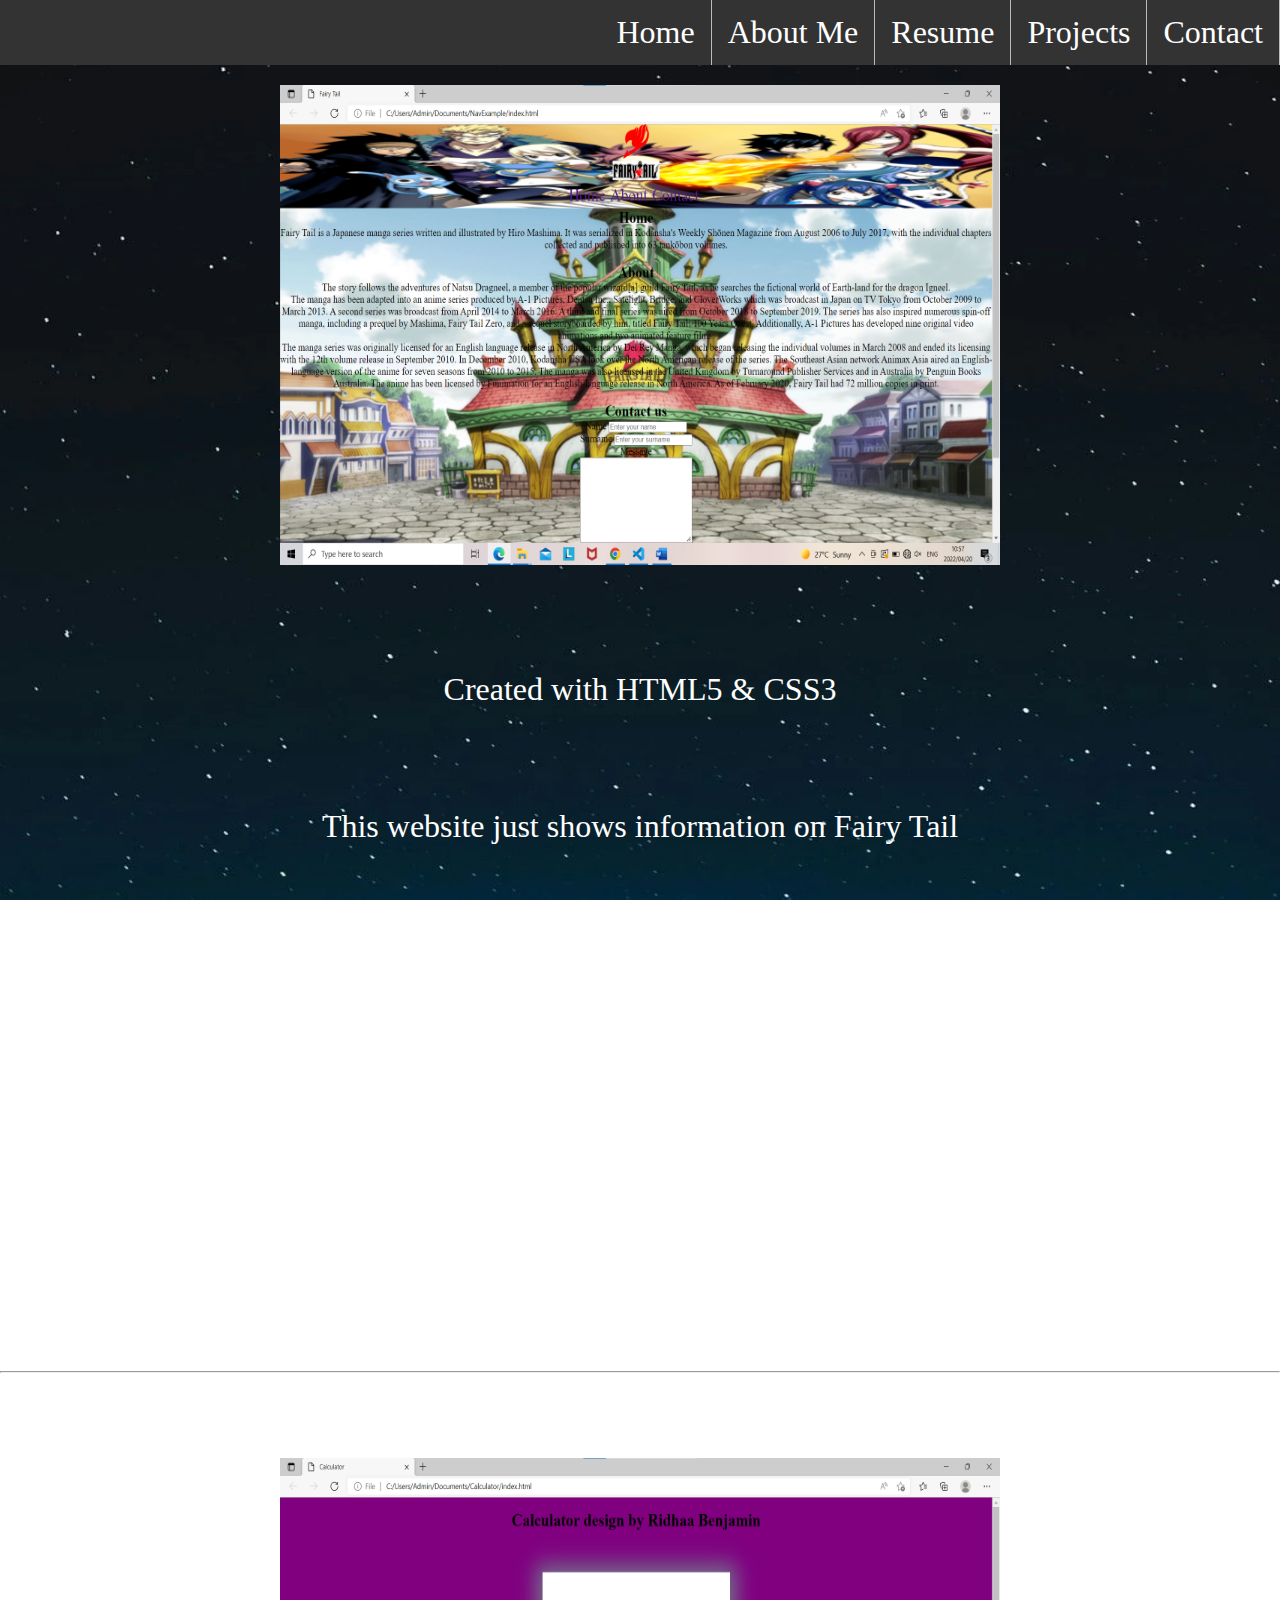
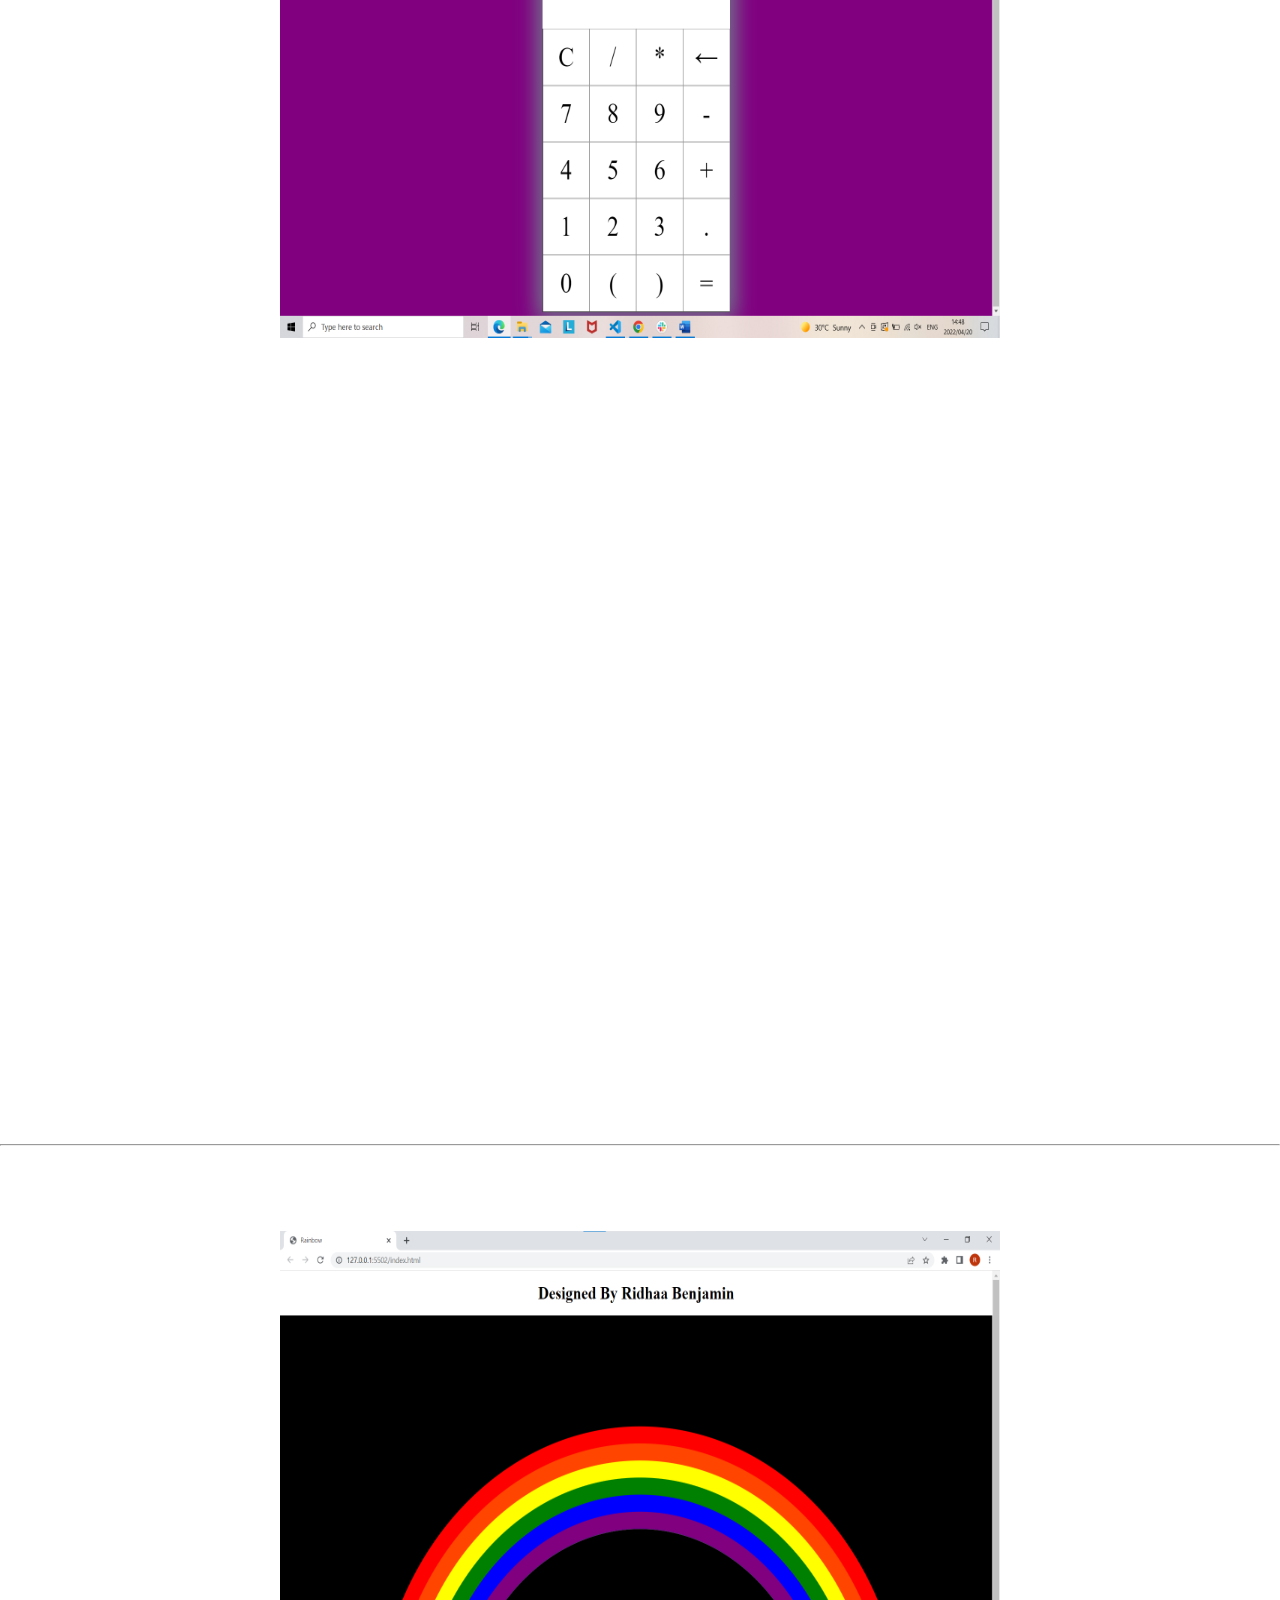
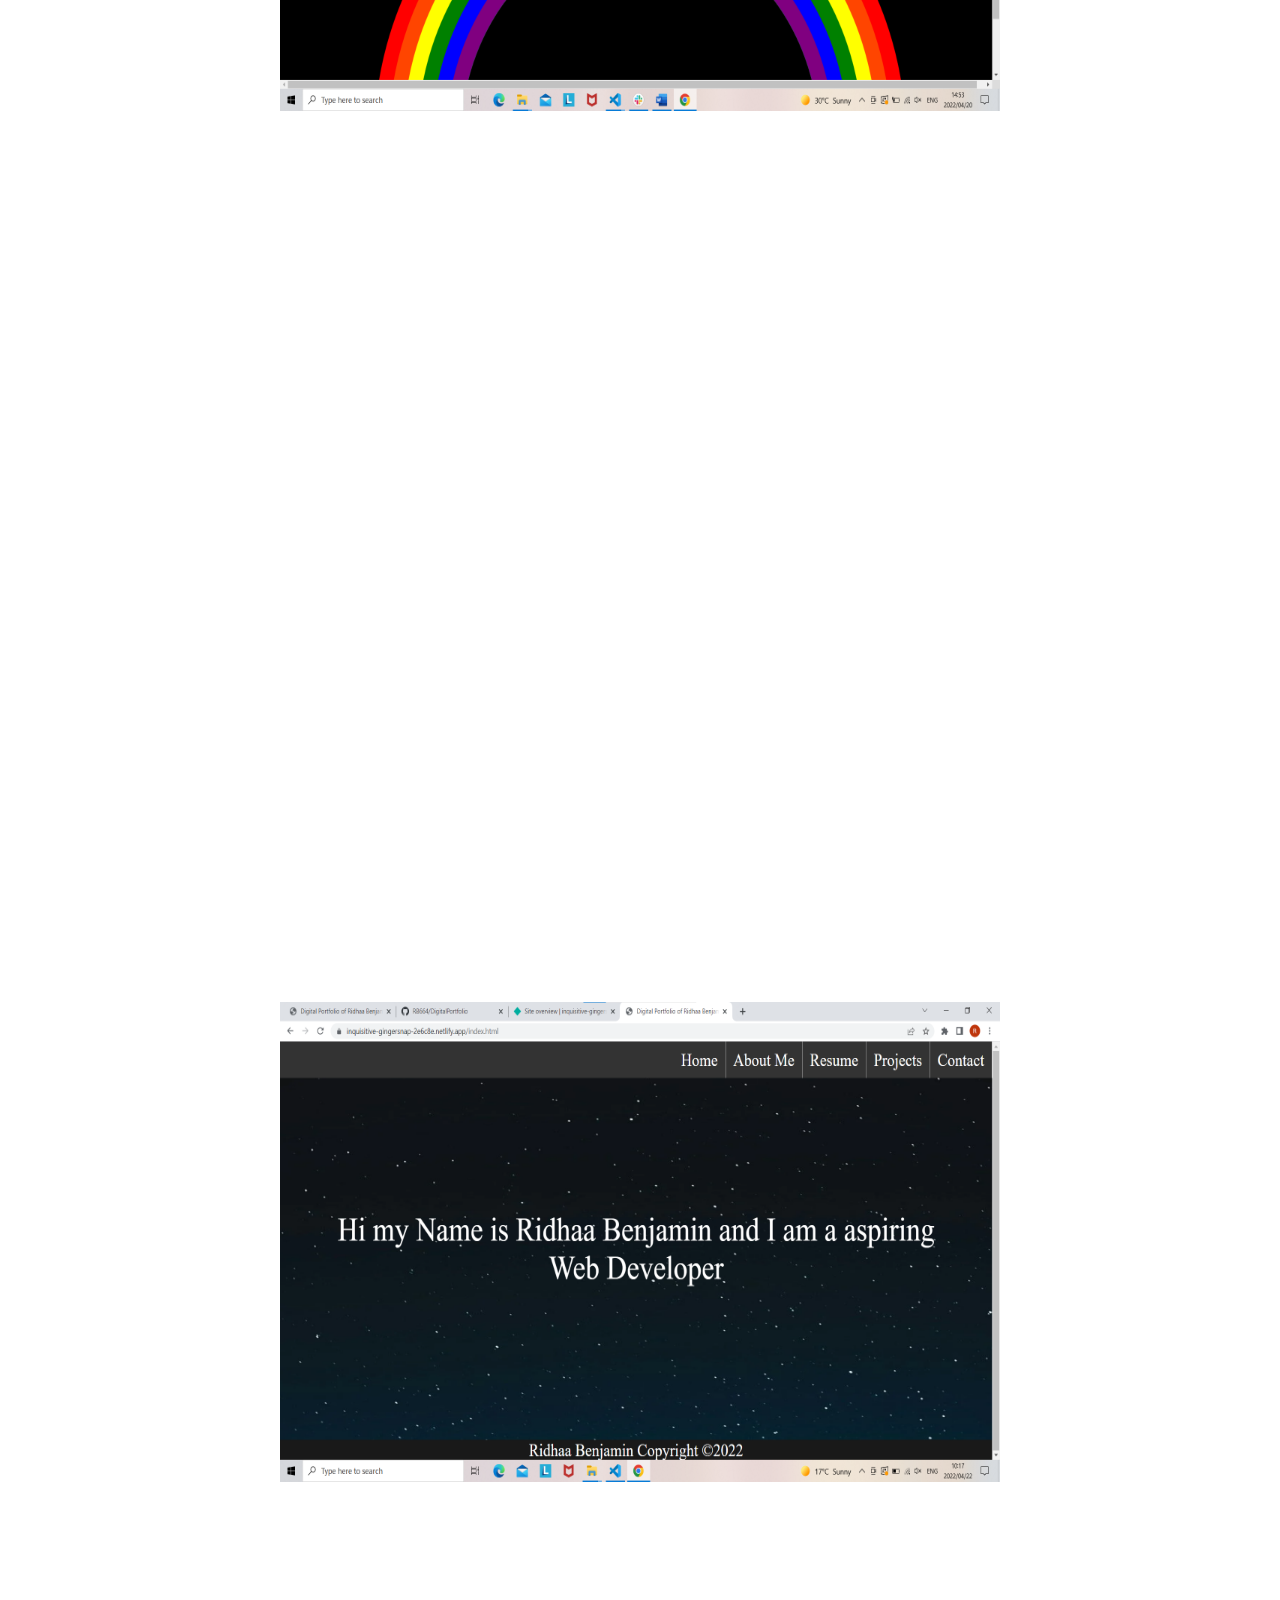
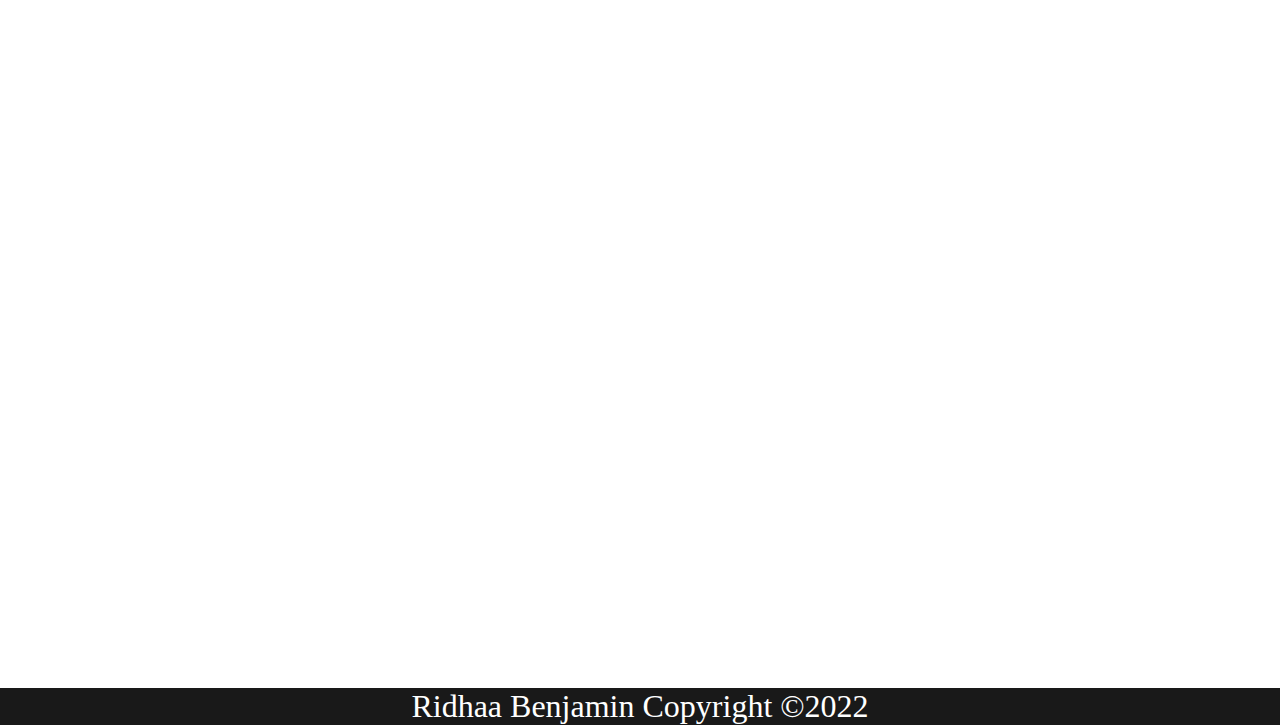
<file: Projects.html>
<!DOCTYPE html>
<html lang="en">
<head>
    <meta charset="UTF-8">
    <meta http-equiv="X-UA-Compatible" content="IE=edge">
    <meta name="viewport" content="width=device-width, initial-scale=1.0">
    <link rel="stylesheet" href="./styles/styles.css">
    <title>Digital Portfolio of Ridhaa Benjamin</title>
</head>
<body>
    <header>
    <nav>
        <ul>
            <li>
                <a href="./Contact.html">Contact</a>
            </li>
            <li>
                <a href="./Projects.html">Projects</a>
            </li>
            <li>
                <a href="./Resume.html">Resume</a>
            </li>
            <li>
                <a href="./About Me.html">About Me</a>
            </li>
            <li>
                <a href="./index.html">Home</a>
            </li>
        </ul>
    </nav>
    </header>
    <section id="section 1">
    <main class="projects-main">
       <h1>Fairy Tail Website</h1> 
      <img src="./images/Nav Example.png" alt="Fairy Tail">
      <p>Created with HTML5 & CSS3</p>
      <p>This website just shows information on Fairy Tail</p> 
      <h2>Link to reposistary and Live website</h2>
      <div><p><a href="https://github.com/RB664/Contact" target="_blank">Reposistary </a></p>    
        <p><a href="https://vermillion-cannoli-c45ccd.netlify.app/" target="_blank">Live host</a></p>    </div>  
    </main>
    </section>
<hr>
    <section id="section 2">
        <main class="projects-main">
           <h1>Calculator</h1> 
          <img src="./images/Calculator Designed by Ridhaa Benjamin.png" alt="Calculator">
          <p>Created with HTML5 & CSS3</p>
          <p>This website displays a Calculator design</p> 
          <h2>Link to reposistary and Live website</h2>
          <div><p><a href="https://github.com/RB664/Calculator" target="_blank">Reposistary </a></p>    
            <p><a href="https://fanciful-halva-3779f6.netlify.app/" target="_blank">Live host</a></p>    </div>  
        </main>
        </section>
<hr>  
        <section id="section 3">
            <main class="projects-main">
               <h1>Rainbow</h1> 
              <img src="./images/Rainbow Designed by Ridhaa Benjamin.png" alt="Rainbow">
              <p>Created with HTML5 & CSS3</p>
              <p>This website displays a Rainbow created via coding</p> 
              <h2>Link to reposistary and Live website</h2>
              <div><p><a href="https://github.com/RB664/Rainbow" target="_blank">Reposistary </a></p>    
                <p><a href="https://jolly-sunburst-3c8019.netlify.app/" target="_blank">Live host</a></p>    </div>  
            </main>
            </section>

            <section id="section 4">
                <main class="projects-main">
                   <h1>Rainbow</h1> 
                  <img src="./images/Digital Portfolio.png" alt="Digital Portfolio of Ridhaa Benjamin">
                  <p>Created with HTML5 & CSS3</p>
                  <p>This website shows the Digital Portflio of Ridhaa Benjamin</p> 
                  <h2>Link to reposistary and Live website</h2>
                  <div><p><a href="https://github.com/RB664/DigitalPortfolio" target="_blank">Reposistary </a></p>    
                    <p><a href="https://inquisitive-gingersnap-2e6c8e.netlify.app/" target="_blank">Live host</a></p>    </div>  
                </main>
                </section>
        

    <footer>
        Ridhaa Benjamin Copyright &copy;2022
    </footer>
</body>
</html>
</file>
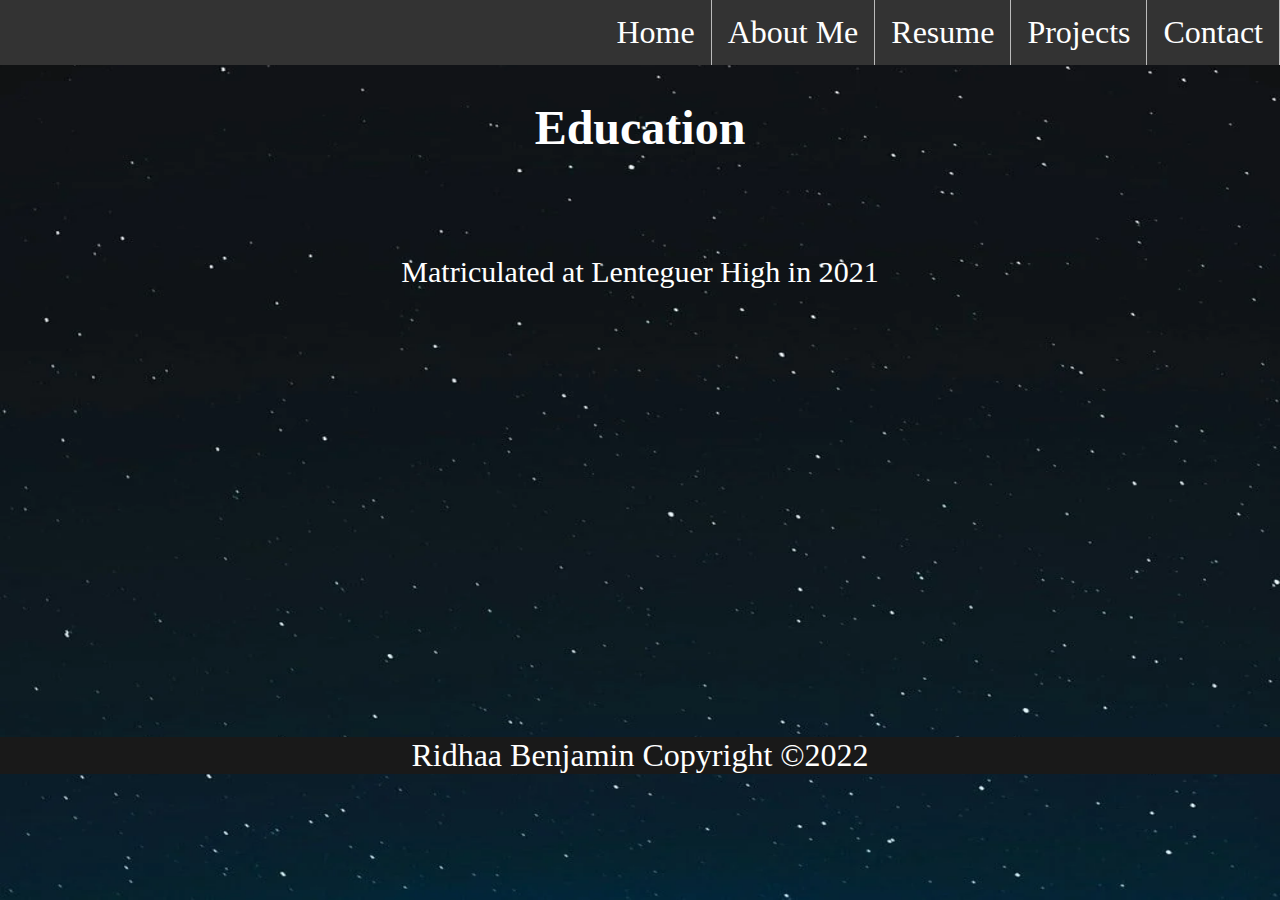
<file: Resume.html>
<!DOCTYPE html>
<html lang="en">
<head>
    <meta charset="UTF-8">
    <meta http-equiv="X-UA-Compatible" content="IE=edge">
    <meta name="viewport" content="width=device-width, initial-scale=1.0">
    <link rel="stylesheet" href="./styles/styles.css">
    <title>Digital Portfolio of Ridhaa Benjamin</title>
</head>
<body>
    <header>
    <nav>
        <ul>
            <li>
                <a href="./Contact.html">Contact</a>
            </li>
            <li>
                <a href="./Projects.html">Projects</a>
            </li>
            <li>
                <a href="./Resume.html">Resume</a>
            </li>
            <li>
                <a href="./About Me.html">About Me</a>
            </li>
            <li>
                <a href="./index.html">Home</a>
            </li>
        </ul>
    </nav>
    </header>
    <main class="main-resume">
    <h1>Education</h1>
    <p class="resume">Matriculated at Lenteguer High in 2021</p> 

    </main>
    <footer class="Resume-footer">
        Ridhaa Benjamin Copyright &copy;2022
    </footer>
</body>
</html>
</file>
<file: styles/styles.css>
*{
    margin: 0;
    padding: 0;
}

header,footer{
      min-height: 100;
      max-width: 100%;
      background-color:rgb(25, 25, 25);
      color: white;
      font-size: xx-large;
      text-align: center;
}

a:link {
    color: white;
}
nav{
    text-align: center;
    font-size: xx-large;
    position: fixed;
    top: 0;
    width: 100%;
}

ul{
   list-style-type: none;
   margin: 0;
   padding: 0;
   overflow: hidden;
   background-color: #333;
   position: -webkit-sticky;
   position: sticky;
   top: 0;

    
}

li{
    float:right;
    border-right: 1px solid #bbb;
}

li a {
      display: block;
      color: white;
      text-align: center;
      padding: 14px 16px;
      text-decoration: none;
}

li a:hover:not(.active) {
    background-color: #111;
}

.active {
    background-color: #04aa6d;
}
.about-main{
    padding-top: 100px;
}
.main-resume{
    padding-top: 100px;
}

.projects-main{
 padding: 10px;
}

.main-Home{
    margin-top: 20%;
}

.home-footer{
    margin-top: 275px;
} 

.about-footer{
    margin-top: 26%;
}

.Resume-footer{
    margin-top: 35%;
}


body {
    
    background-image: url("../images/Stars.png");
    background-repeat: no-repeat;
    background-attachment: fixed;
    background-size: 100% 100%;
}
/* main{
     min-height: 100vh;
     background-color: rgb(53, 52, 52);
}

h2{
    font-size: x-large;
    text-align: center;
} */

main{
    min-height: 100%;
    min-width: auto;
    font-size: x-large;
    text-align: center;
    color: white;
}

p{
    font-size: xx-large;
    margin: 100px;
}

img{
    width: 720px;
    height: 480px;
    margin-top: 20px;
}


* {
    margin: 0;
    padding: 0;
    border: border-box;
  }
  /* html, body {
    height: 100vh;
    background: #666666;
    font-family: 'Balsamiq Sans', sans-serif;
  } */

  .card {
    width: 50%;
    padding: 30px 90px 90px 90px;
    border: 6px solid rgba(0, 0, 0, 0.3);
    box-shadow: 20px 20px 0 rgba(0, 0, 0, 0.3);
    border-radius: 50px;
    position: relative;
    margin: auto;
    margin-bottom: 3%;
  }
  .card h2 {
    color: rgba(0, 0, 0, 0.3);
    font-size: 60px;
    text-transform: uppercase;
  }
  .card .row {
    position: relative;
    width: 100%;
    display: grid;
    grid: auto / auto auto;
    grid-template-columns: repeat(auto-fit,minmax(40%, 1fr));
    grid-gap: 0px;
  }
  .card .row .col {
    position: relative;
    width: 100%;
    margin: 30px 20px 40px 0;
    transition: 0.5s;
  }
  .card .row .form-group {
    position: relative;
    width: 100%;
    height: 40px;
    color: #FFFFFF;
  }
  .card .row .form-group input,
  .card .row .form-group textarea {
    width: 50%;
    height: 100%;
    background: transparent;
    outline: none;
    font-size: 24px;
    padding: 10px 0 10px 20px;
    border: 5px solid rgba(0, 0, 0, 0.3);
    box-shadow: 10px 10px 0 rgba(0, 0, 0, 0.3);
    color: #FFFFFF;
    border-radius: 50px;
  }
  .card .row .form-group label {
    line-height: 40px;
    color: #FFFFFF;
    font-size: 24px;
    margin: 0 0 0 0px;
    display: block;
    pointer-events: none;
  }
  .row .col:nth-child(6) {
    margin-top: 64px;
  }
  .card .row .form-group input:focus,
  .card .row .form-group textarea:focus {
    border: 5px solid #FFFFFF;
    transition: all 0.5s;
  }
  .card .row input[type="submit"] {
    border: 5px solid rgba(0, 0, 0, 0.3);
    box-shadow: 10px 10px 0 rgba(0, 0, 0, 0.3);
    padding: 10px;
    height: 100%;
    width: 50%;
    cursor: pointer;
    outline: none;
    background: transparent;
    text-transform: uppercase;
    color: #FFFFFF;
    line-height: 40px;
    font-size: 24px;
    font-weight: 700;
    border-radius: 45px;
    transition: all 0.4s;
  }
  .card .row input[type="submit"]:hover {
    border: 5px solid rgba(255, 255, 255, 1);
    color: #FFFFFF;
    transition: all 0.4s;
  }
  @media screen and (max-width: 900px) {
    .card .row {
      grid-template-columns: repeat(auto-fit,minmax(70%, 1fr));
    }
    .card {
      padding: 20px;
    }
    .card h2 {
      font-size: 34px;
    }
    .card .row input[type="submit"] {
      width: 100%;
    }
  }

  .p-home{
      font-size: 60px;
  }

  .resume{
      font-size: 30px;
  }

  p.solid {
    border-style: solid;
  }

  * {box-sizing: border-box}

.containerbar {
  width: 1000px;
  background-color: #ddd;
}

.skills {
  text-align: right;
  padding-top: 10px;
  padding-bottom: 10px;
  color: white;
}

.html {width: 10%; background-color: #04AA6D;}
.css {width: 10%; background-color: #2196F3;}

#About-img{
  width: 480px;
  height: 480px;
  margin-left: 34%;
  margin-top: 100px;
}

.h1-Who{
  text-align: center;
  margin-top: 10px;
}
</file>
